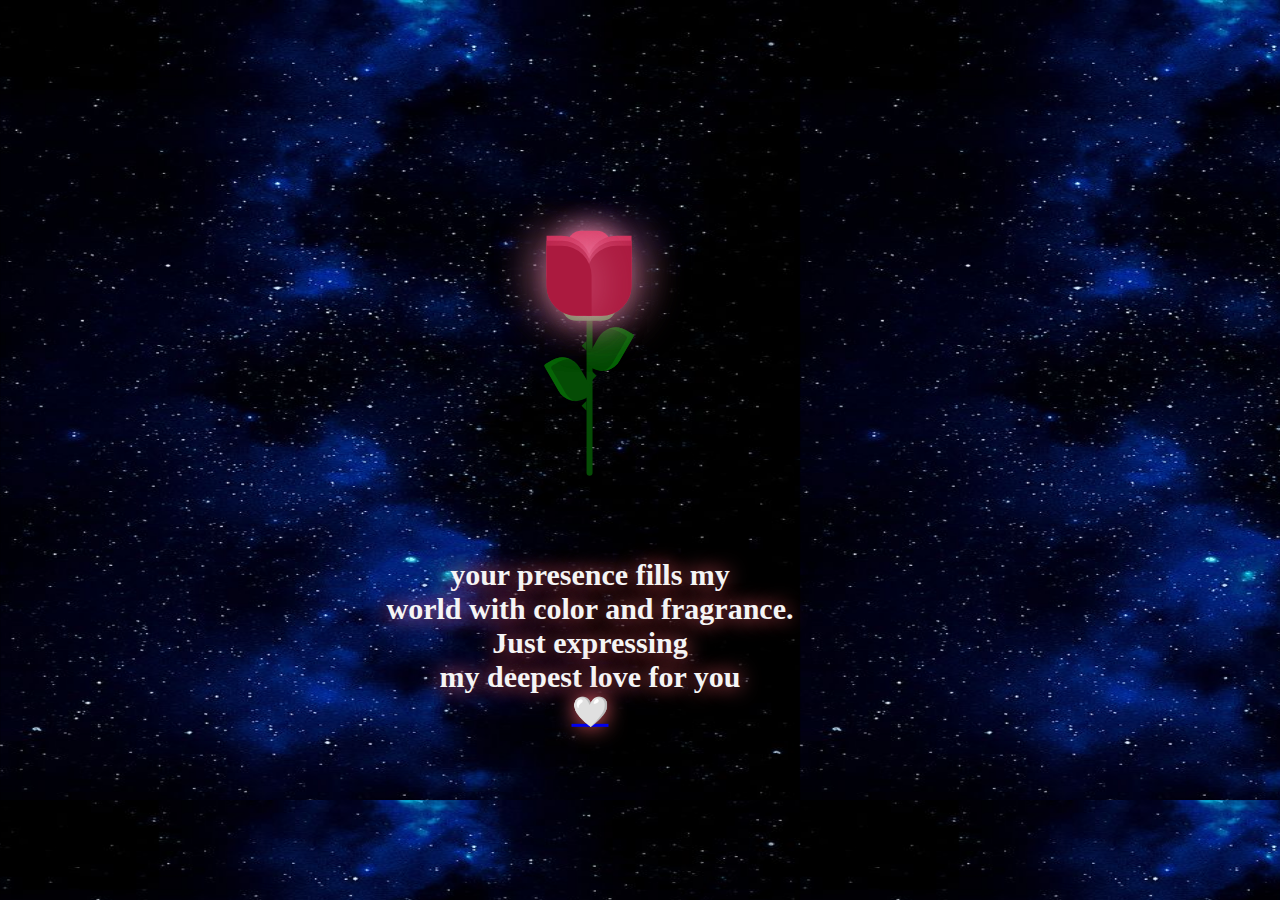
<file: index.html>
<!DOCTYPE html>
<html lang="en">
  <head>
    <meta charset="UTF-8" />
    <meta name="viewport" content="width=device-width, initial-scale=1.0" />
    <title>Document</title>
    <link rel="stylesheet" href="style.css" />
    <link
      href="https://fonts.googleapis.com/css?family=Indie+Flower"
      rel="stylesheet"
      type="text/css"
    />
  </head>
  <body>
    <div class="container">
      <div class="glass">
        <div class="shine"></div>
      </div>
      <div class="thorns">
        <div></div>
        <div></div>
        <div></div>
        <div></div>
      </div>
      <div class="leaves">
        <div></div>
        <div></div>
        <div></div>
        <div></div>
      </div>
      <div class="petals">
        <div></div>
        <div></div>
        <div></div>
        <div></div>
        <div></div>
        <div></div>
        <div></div>
      </div>
      <div class="text">
        <h2></h2>  your presence fills my <br>world with color and fragrance. <br /> 
       Just expressing <br>my deepest love for you  <br><a href="new.html">🤍</a><br></h2>
      </div>
    </div>
  </body>
</html>
</file>
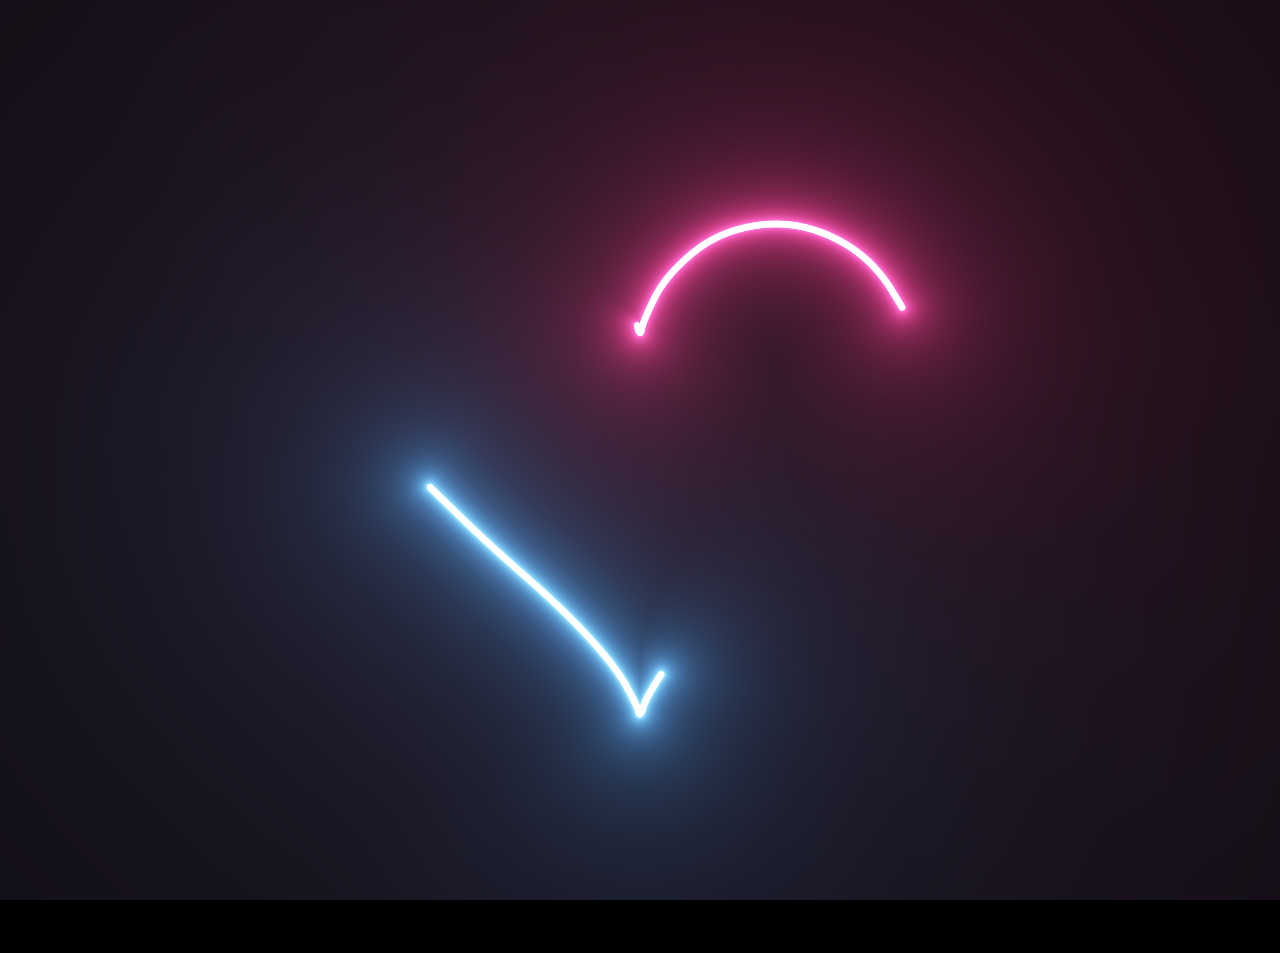
<file: heart.html>
<!DOCTYPE html>
<html lang="en">
<head>
    <meta charset="UTF-8">
    <meta http-equiv="X-UA-Compatible" content="IE=edge">
    <meta name="viewport" content="width=device-width, initial-scale=1.0">
    <title>HEART</title>
    <link rel="stylesheet" href="harry.css">
    
</head>
<body>
    <canvas id="canvas" width="140" height="60"></canvas>
    <h1>gfdgfddd</h1>
    <H6>LOBE YOU</H6>
</body>
<script src = "fghgh.js"></script>
</html>
</file>
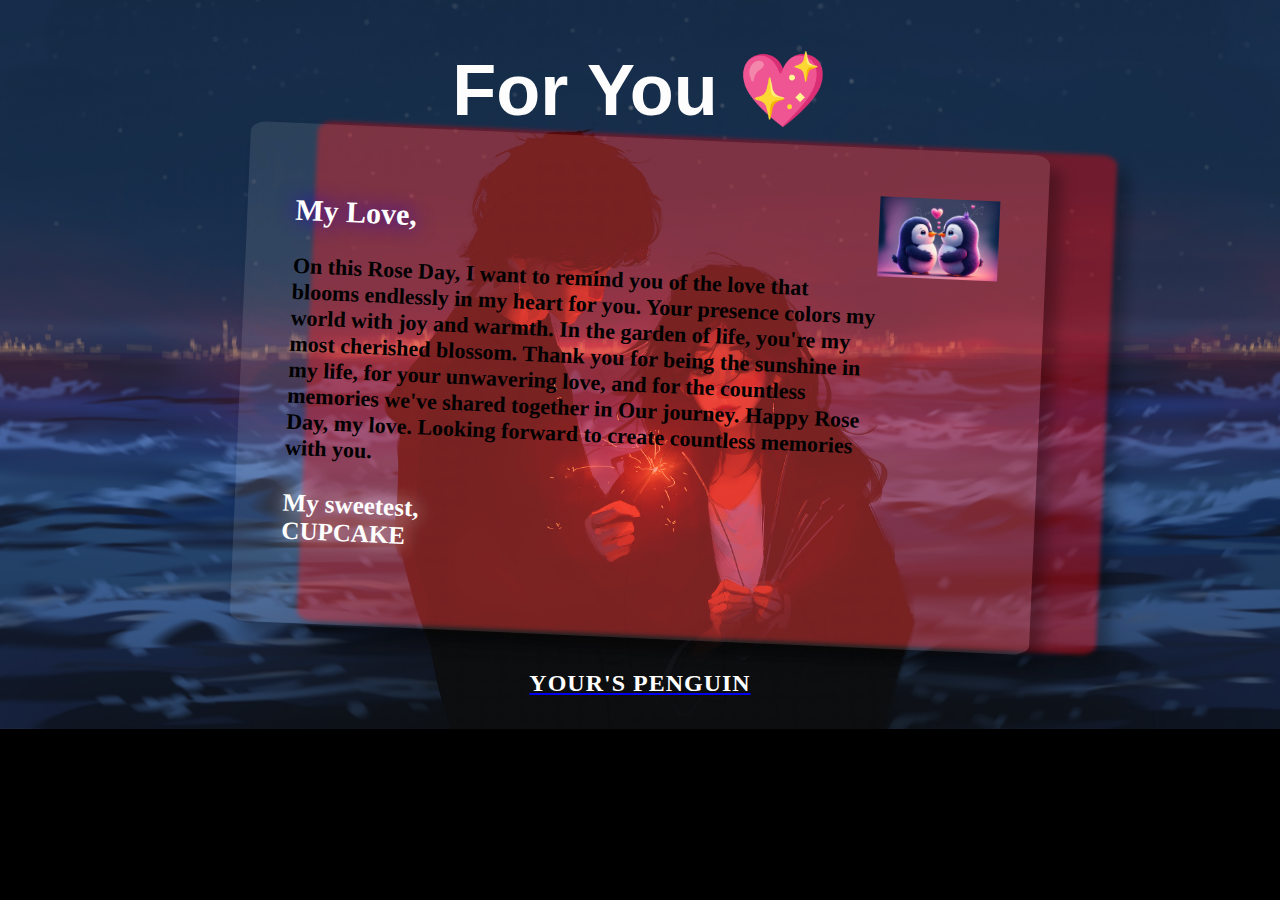
<file: new.html>
<!DOCTYPE html>
<html lang="en">
  <head>
    <meta charset="UTF-8" />
    <meta name="viewport" content="width=device-width, initial-scale=1.0" />
    <title>untoldcoding</title>
    <link rel="stylesheet" href="new.css" />
  </head>
  <body>
    <div class="wrap">
      <h1>For You 💖</h1>
      <div class="postcard1"></div>
      <div class="postcard">
        <div class="letter"></div>
        <p>
          <span>My Love,</span>
          <br />
          <br>
          On this Rose Day,  I want to remind you of the love that blooms endlessly in my heart for you.
          Your presence colors my world with joy and warmth. In the garden of life, you're my most cherished blossom.
          Thank you for being the sunshine in my life, for your unwavering love, and for the countless memories we've shared together in Our journey.
           Happy Rose Day, my
          love. Looking forward to create countless memories with you.
          <br>
          <!-- <br /> -->
          <span class="ullu">
           <br>My sweetest,<br> 
            <!-- <br /> -->
            CUPCAKE</span
          >
        </p>
        <div class="address">
          <img
            src="penguin.jpg"
            class="mail_stamp"
          />
        </div>
      </div>
    </div>

    <footer>
      <div class="text">
        <h2> <a href="heart.html"><p>YOUR'S PENGUIN</p></a></h2>
      </div>
     
    </footer>
    
  </body>
</html>
</file>
<file: style.css>
@import url("https://fonts.googleapis.com/css2?family=Great+Vibes&display=swap");
body {
  height: 100%;
  width: 100%;
  background:url(rose.jpg);
  background-size: 800px 800px;
  /* background-size: cover; */
  
  overflow: hidden;
  text-align: center;
  justify-content: center;
}

.container {
  position: absolute;
  left: 50%;
  top: 50%;
  transform: translate(-50%, -50%);
  
}

.glass {
  height: 350px;
  width: 200px;
}

.petals > div {
  position: absolute;
  background: #d52d58;
  width: 45px;
  height: 80px;
  top: 55px;
  transition: all 0.5s ease-out;
}
.petals > div:nth-child(1) {
  border-radius: 15px;
  box-shadow: 0px 0px 30px #f594b8;
  left: 80px;
  top: 60px;
  background: #d52d58;
}
.petals > div:nth-child(2),
.petals > div:nth-child(4),
.petals > div:nth-child(6) {
  background: #b81b43;
  left: 60px;
  border-radius: 0px 30px 0px 30px;
  transform-origin: bottom right;
}
.petals > div:nth-child(3),
.petals > div:nth-child(5),
.petals > div:nth-child(7) {
  background: #b81b43;
  left: 100px;
  border-radius: 30px 0px 30px 0px;
  transform-origin: bottom left;
}
.petals > div:nth-child(2) {
  z-index: 5;
  background: #ab1a3f;
  top: 75px;
  height: 70px;
  box-shadow: 0px 0px 50px rgba(245, 148, 184, 0.5);
  animation: bloom2 3s ease-in-out;
  animation-fill-mode: forwards;
}
.petals > div:nth-child(3) {
  z-index: 4;
  background: #ab1a3f;
  top: 75px;
  height: 70px;
  box-shadow: 0px 0px 50px rgba(245, 148, 184, 0.5);
  animation: bloom3 3s ease-in-out, glowing 2.5s ease-in-out infinite;
  animation-fill-mode: forwards;
}
.petals > div:nth-child(4) {
  z-index: 3;
  background: #b81b43;
  top: 70px;
  height: 75px;
  box-shadow: 0px 0px 50px rgba(245, 148, 184, 0.5);
  animation: bloom4 3s ease-in-out, glowing 2.5s ease-in-out infinite;
  animation-fill-mode: forwards;
}
.petals > div:nth-child(5) {
  z-index: 2;
  background: #b81b43;
  top: 70px;
  height: 75px;
  box-shadow: 0px 0px 50px rgba(245, 148, 184, 0.5);
  animation: bloom5 3s ease-in-out, glowing 2.5s ease-in-out infinite;
  animation-fill-mode: forwards;
}
.petals > div:nth-child(6) {
  z-index: 1;
  background: #c9204b;
  top: 65px;
  height: 70px;
  box-shadow: 0px 0px 50px rgba(245, 148, 184, 0.3);
  animation: bloom6 3s ease-in-out, glowing 2.5s ease-in-out infinite;
  animation-fill-mode: forwards;
}
.petals > div:nth-child(7) {
  z-index: 0;
  background: #c9204b;
  top: 65px;
  height: 70px;
  box-shadow: 0px 0px 50px rgba(245, 148, 184, 0.3);
  animation: bloom7 3s ease-in-out, glowing 2.5s ease-in-out infinite;
  animation-fill-mode: forwards;
}

.deadPetals > div {
  position: absolute;
  background: #d52d58;
  width: 20px;
  height: 15px;
  top: 120px;
  border-radius: 0px 30px 0px 30px;
  box-shadow: 0px 0px 30px rgba(245, 148, 184, 0.5);
  transition: all 0.5s ease-out;
}
.deadPetals > div:nth-child(1) {
  left: 80px;
  transform: rotate(-30deg);
  animation: falling 10s 4s ease-in-out infinite;
}
.deadPetals > div:nth-child(2) {
  left: 101px;
  transform: rotate(-30deg);
  animation: falling 20s 8s ease-in-out infinite;
}
.deadPetals > div:nth-child(3) {
  left: 79px;
  transform: rotate(-30deg);
  animation: falling 20s 12s ease-in-out infinite;
}
.deadPetals > div:nth-child(4) {
  left: 92px;
  transform: rotate(-30deg);
  animation: falling 20s 16s ease-in-out infinite;
}

.leaves > div:nth-last-child(1) {
  position: absolute;
  width: 55px;
  height: 30px;
  background: #338f37;
  top: 120px;
  left: 75px;
  border-radius: 100px;
}
.leaves > div:nth-child(1) {
  position: absolute;
  width: 6px;
  height: 210px;
  background: #054c05;
  top: 95px;
  left: 100px;
  border-radius: 0 0 100px 100px;
}
.leaves > div:nth-child(2) {
  position: absolute;
  width: 30px;
  height: 50px;
  top: 53px;
  border-radius: 5px 40px 20px 40px;
  background: #054c05;
  transform-origin: bottom;
  transform: rotate(-30deg);
  top: 180px;
  left: 80px;
  box-shadow: inset 5px 5px #066406;
}
.leaves > div:nth-child(3) {
  position: absolute;
  width: 30px;
  height: 50px;
  top: 53px;
  border-radius: 40px 5px 40px 20px;
  background: #054c05;
  transform-origin: bottom;
  transform: rotate(30deg);
  top: 150px;
  left: 95px;
  box-shadow: inset -5px 5px #066406;
}

.thorns > div {
  position: absolute;
  width: 0;
  height: 0;
  top: 140px;
}
.thorns > div:nth-child(odd) {
  border-top: 5px solid transparent;
  border-bottom: 5px solid transparent;
  border-left: 5px solid #054c05;
  left: 105px;
}
.thorns > div:nth-child(even) {
  border-top: 5px solid transparent;
  border-bottom: 5px solid transparent;
  border-right: 5px solid #054c05;
  left: 95px;
}
.thorns > div:nth-child(1) {
  top: 200px;
}
.thorns > div:nth-child(2) {
  top: 170px;
}
.thorns > div:nth-child(4) {
  top: 230px;
}

@keyframes bloom2 {
  50% {
    transform: rotate(-90deg);
    top: 200px;
    left: 100px;
  }
  100% {
    transform: rotate(-60deg);
    top: 252px;
    left: 50px;
    background: #71122a;
    box-shadow: 0px 0px 0px rgba(245, 148, 184, 0);
  }
}
@keyframes bloom3 {
  100% {
    transform: rotate(45deg);
  }
}
@keyframes bloom4 {
  100% {
    transform: rotate(-20deg);
  }
}
@keyframes bloom5 {
  100% {
    transform: rotate(20deg);
  }
}
@keyframes bloom6 {
  100% {
    transform: rotate(-5deg);
  }
}
@keyframes bloom7 {
  100% {
    transform: rotate(5deg);
  }
}
@keyframes glowing {
  50% {
    background: #d7365f;
    box-shadow: 0px 0px 60px #f594b8;
  }
}
@keyframes falling {
  20% {
    top: 335px;
    background: #9d193b;
    box-shadow: 0px 0px 0px rgba(245, 148, 184, 0);
  }
  100% {
    top: 335px;
    opacity: 0;
  }
}
.text {
  font-family: cursive;
  font-weight: 800;
  font-size: 25px;
  text-align: center;
  justify-content: center;
  color: whitesmoke;
  font-size: 30px;
  text-shadow: 0 0 20px rgb(241, 94, 106);
  margin-left: -100px;
  /* letter-spacing: 6px; */
}
.text a {
  /* color: rgb(245, 20, 84); */
}
.text a:hover {
  color: white;
  text-shadow: 0 0 20px rgb(235, 25, 42);
}
</file>
<file: harry.css>
@charset"utf-8";
/*CSS DOCUMENT*/
*{
    background-color: #000;    
    margin: 0;
    overflow: hidden;
    background-repeat: no-repeat;
  }
</file>
<file: new.css>
@import url("https://fonts.googleapis.com/css2?family=Great+Vibes&display=swap");
* {
  box-sizing: border-box;
}

body {
  font-family: "Varela Round", "Quicksand", sans-serif;
  background: url(background.jpg);
  background-size: cover;
  background-repeat: no-repeat;
  background-color: black;
}

.postcard {
  width: 800px;
  height: 500px;
  background: rgba(255, 255, 255, 0.101);

  margin: 0 auto;
  border-radius: 2%;
  display: flex;
  justify-content: space-between;
  padding: 3em;
  box-shadow: 0.8em 0.8em 15px rgba(0, 0, 0, 0.3);
  -ms-transform: rotate(2.5deg); /* IE 9 */
  -webkit-transform: rotate(2.5deg); /* Chrome, Safari, Opera */
  transform: rotate(2.5deg);
  -moz-transition: all 0.5s ease;
  -webkit-transition: all 0.5s ease;
  -o-transition: all 0.5s ease;
  transition: all 0.5s ease;
}

.postcard1 {
  width: 800px;
  height: 500px;
  background: #fc000062;
  position: absolute;
  left: 24%;
  -webkit-filter: blur(2px);
  z-index: -1;
  margin: 0 auto;
  border-radius: 2%;
  display: flex;
  justify-content: space-between;
  padding: 3em;
  box-shadow: 0.8em 0.8em 15px rgba(0, 0, 0, 0.3);
  -ms-transform: rotate(2.5deg); /* IE 9 */
  -webkit-transform: rotate(2.5deg); /* Chrome, Safari, Opera */
  transform: rotate(2.5deg);
  -moz-transition: all 0.5s ease;
  -webkit-transition: all 0.5s ease;
  -o-transition: all 0.5s ease;
  transition: all 0.5s ease;
}

h1 {
  text-align: center;
  font-size: 4.5em;
  color: #fdfdfd;
  margin-bottom: 5px;
}

/*animation*/
.postcard:hover,
.postcard:active,
.postcard:focus {
  -ms-transform: rotate(0deg); /* IE 9 */
  -webkit-transform: rotate(0deg); /* Chrome, Safari, Opera */
  transform: rotate(0deg);
  -moz-transition: all 0.5s ease;
  -webkit-transition: all 0.5s ease;
  -o-transition: all 0.5s ease;
  transition: all 0.5s ease;
}

.mail_stamp {
  width: 120px;
  float: right;
}

.push {
  margin-bottom: 1em;
  margin-top: 0.5em;
}

/*footer*/
footer {
  margin: 2em auto;
  text-align: center;
  font-family: "Varela Round", "Quicksand", sans-serif;
  color: white;
}

footer p {
  font-size: 1em;
  letter-spacing: 1px;
  margin-bottom: auto;
  color: white;
}
p span {
  font-size: 30px;
  font-weight: 600;
  text-shadow: 0 0 20px rgb(44, 0, 205);
  color: white;
}
p {
  font-size: 22px;
  font-family: Georgia, 'Times New Roman', Times, serif;
  font-weight: 600;
}
.ullu {
  font-size: 25px;

  text-shadow: 0 0 20px rgb(255, 255, 255);
}
</file>
